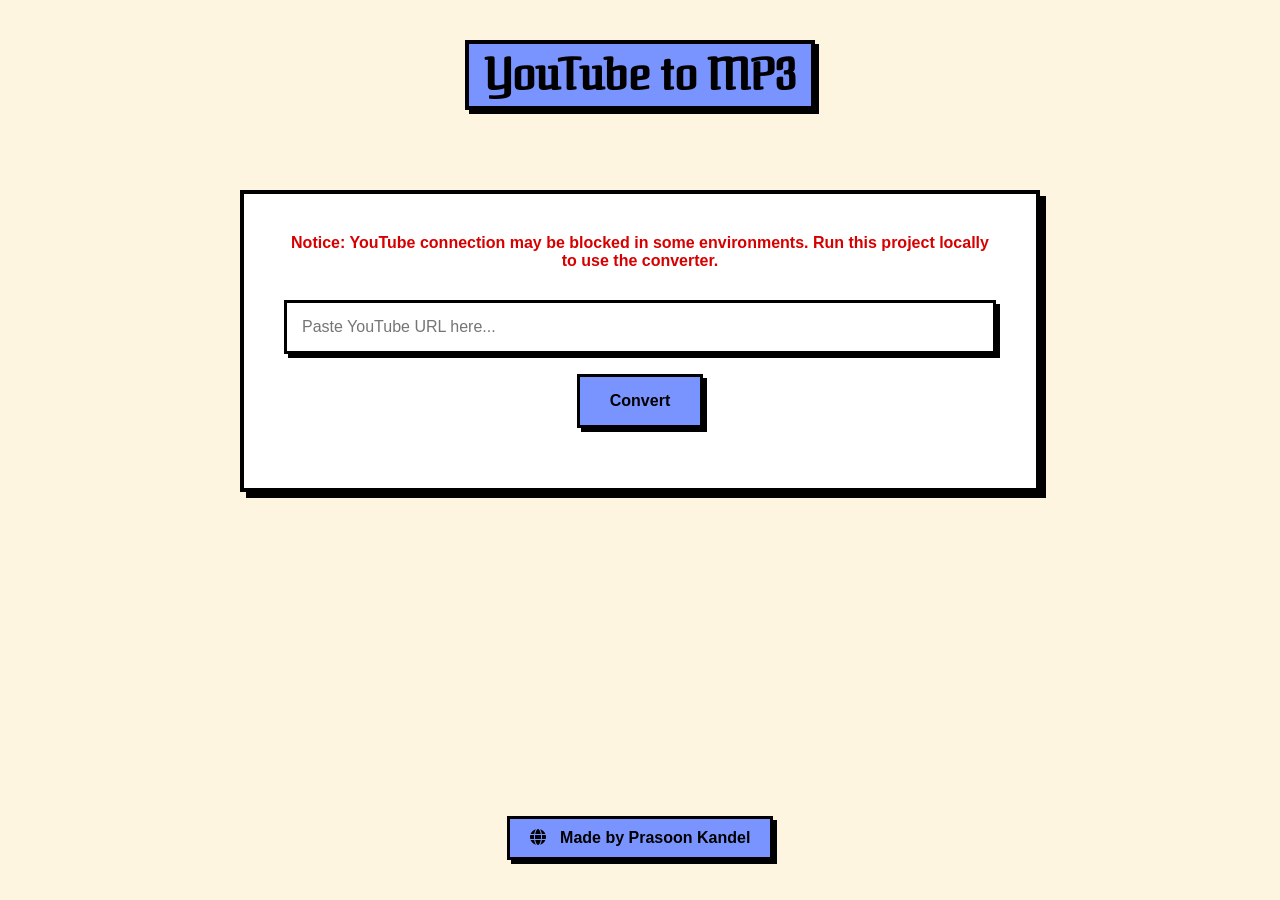
<file: public/index.html>
<!doctype html>
<html lang="en">
  <head>
    <meta charset="UTF-8" />
    <meta name="viewport" content="width=device-width, initial-scale=1.0" />
    <title>YouTube to MP3 Converter</title>
    <link rel="stylesheet" href="./style.css" />
    <link
      rel="stylesheet"
      href="https://cdnjs.cloudflare.com/ajax/libs/font-awesome/6.5.1/css/all.min.css"
    />
    <link rel="icon" href="./favicon.ico" type="image/x-icon" />
  </head>
  <body>
    <header>
      <h1>YouTube to MP3</h1>
    </header>
    <main>
      <div class="container">
        <p class="notice-banner">
          Notice: YouTube connection may be blocked in some environments. Run
          this project locally to use the converter.
        </p>
        <form>
          <div id="form_container">
            <input
              type="url"
              name="url"
              id="url_mp3"
              placeholder="Paste YouTube URL here..."
              required
            />
            <button type="submit">Convert</button>
          </div>

          <div id="result">
            <div id="download_link"></div>
            <div id="preview_audio"></div>
          </div>
        </form>
      </div>
    </main>
    <footer>
      <a href="https://prasoonkandel.com" target="_blank">
        <p>
          <i class="fa-solid fa-globe"></i>

          Made by Prasoon Kandel
        </p>
      </a>
    </footer>
    <script src="./script.js"></script>
  </body>
</html>
</file>
<file: public/style.css>
@import url("https://fonts.googleapis.com/css2?family=Archivo+Black&family=Bebas+Neue&family=Bungee&family=Federant&family=Google+Sans:ital,opsz,wght@0,17..18,400..700;1,17..18,400..700&family=Luckiest+Guy&family=Montserrat:ital,wght@0,100..900;1,100..900&family=Open+Sans:ital,wght@0,300..800;1,300..800&family=Oswald:wght@200..700&family=Roboto+Slab:wght@100..900&family=Roboto:ital,wght@0,100..900;1,100..900&display=swap");

:root {
  --theme: #7994ff;
  --theme-dark: #3f89ff;
  --bg-color: #fdf5df;
  --card-bg: #ffffff;
  --text-main: #000000;
  --text-dim: #222222;
  --border: #000000;
  --hard-shadow: 6px 6px 0px #000000;
}

* {
  box-sizing: border-box;
  margin: 0;
  padding: 0;
}

body {
  font-family: "Google Sans", sans-serif;
  background-color: var(--bg-color);
  color: var(--text-main);
  display: flex;
  flex-direction: column;
  align-items: center;
  min-height: 100vh;
  padding: 40px 20px;
}

header h1 {
  font-size: 42px;
  font-family: "Federant", sans-serif;
  font-weight: bold;
  color: var(--text-main);
  background-color: var(--theme);
  display: inline-block;
  padding: 5px 15px;
  border: 4px solid var(--border);
  box-shadow: 4px 4px 0px var(--border);
  margin-bottom: 80px;
}

main {
  display: flex;
  justify-content: center;
  align-items: flex-start;
  flex: 1;
  width: 100%;
}

.container {
  background-color: var(--card-bg);
  border: 4px solid var(--border);
  border-radius: 0;
  padding: 40px;
  width: 100%;
  max-width: 800px;
  text-align: center;
  box-shadow: var(--hard-shadow);
}

@media (max-width: 600px) {
  .container {
    padding: 25px 15px;
  }
}

.subtitle {
  color: var(--text-dim);
  margin-bottom: 30px;
}

.notice-banner {
  color: #d60000;
  font-weight: 800;
  margin-bottom: 30px;
}

#form_container,
#result {
  display: flex;
  flex-direction: row;
  justify-content: center;
  align-items: center;
  gap: 20px;
  width: 100%;
  flex-wrap: wrap;
}

@media (max-width: 600px) {
  #form_container,
  #result {
    flex-direction: column;
    width: 100%;
  }
}

input[type="url"] {
  width: 100%;
  padding: 15px;
  border: 3px solid var(--border);
  border-radius: 0;
  outline: none;
  font-family: inherit;
  font-size: 16px;
  box-shadow: 4px 4px 0px var(--border);
  transition: all 0.1s ease;
}

input[type="url"]:focus {
  transform: translate(2px, 2px);
  box-shadow: 2px 2px 0px var(--border);
}

button,
#download_link a {
  background-color: var(--theme);
  color: var(--border);
  border: 3px solid var(--border);
  padding: 15px 30px;
  border-radius: 0;
  font-size: 16px;
  font-family: inherit;
  font-weight: bold;
  cursor: pointer;
  text-decoration: none;
  display: inline-block;
  box-shadow: 4px 4px 0px var(--border);
  transition: all 0.1s ease;
}

button:hover,
#download_link a:hover {
  background-color: var(--theme-dark);
}

button:active,
#download_link a:active {
  transform: translate(4px, 4px);
  box-shadow: 0px 0px 0px var(--border);
}

#error_message {
  background-color: #ff5555 !important;
  color: var(--border) !important;
  border: 3px solid var(--border);
  padding: 15px 20px;
  font-size: 16px;
  font-weight: bold;
  margin-top: 20px;
  margin-bottom: 20px;
  box-shadow: 4px 4px 0px var(--border);
  display: flex;
  flex-direction: column;
  gap: 15px;
  align-items: center;
}

#retry_button {
  background-color: #ffde59;
}

#retry_button:hover {
  background-color: #ffc914;
}

#preview_audio {
  width: 100%;
  display: flex;
  justify-content: center;
}

#preview_audio audio {
  width: 100%;
  max-width: 400px;
  margin-top: 10px;
}

@media (max-width: 600px) {
  button,
  #download_link a {
    width: 100%;
    text-align: center;
  }

  header h1 {
    font-size: 32px;
    margin-bottom: 40px;
  }
}

@media (max-width: 600px) {
  #form_container,
  #result {
    flex-direction: column;
    align-items: center;
    justify-content: start;
    gap: 15px;
  }
}
footer {
  margin-top: 40px;
  text-align: center;
  font-weight: bold;
  font-size: 16px;
  color: var(--text-main);
  background-color: var(--theme);
  padding: 10px 20px;
  border: 3px solid var(--border);
  box-shadow: 4px 4px 0px var(--border);
  margin-right: 25px;
  margin-left: 25px;
}

footer a {
  color: inherit;
  text-decoration: none;
}

footer i {
  color: var(--text-main);
  margin-right: 10px;
  transition: transform 0.1s ease;
  display: inline-block;
}
</file>
